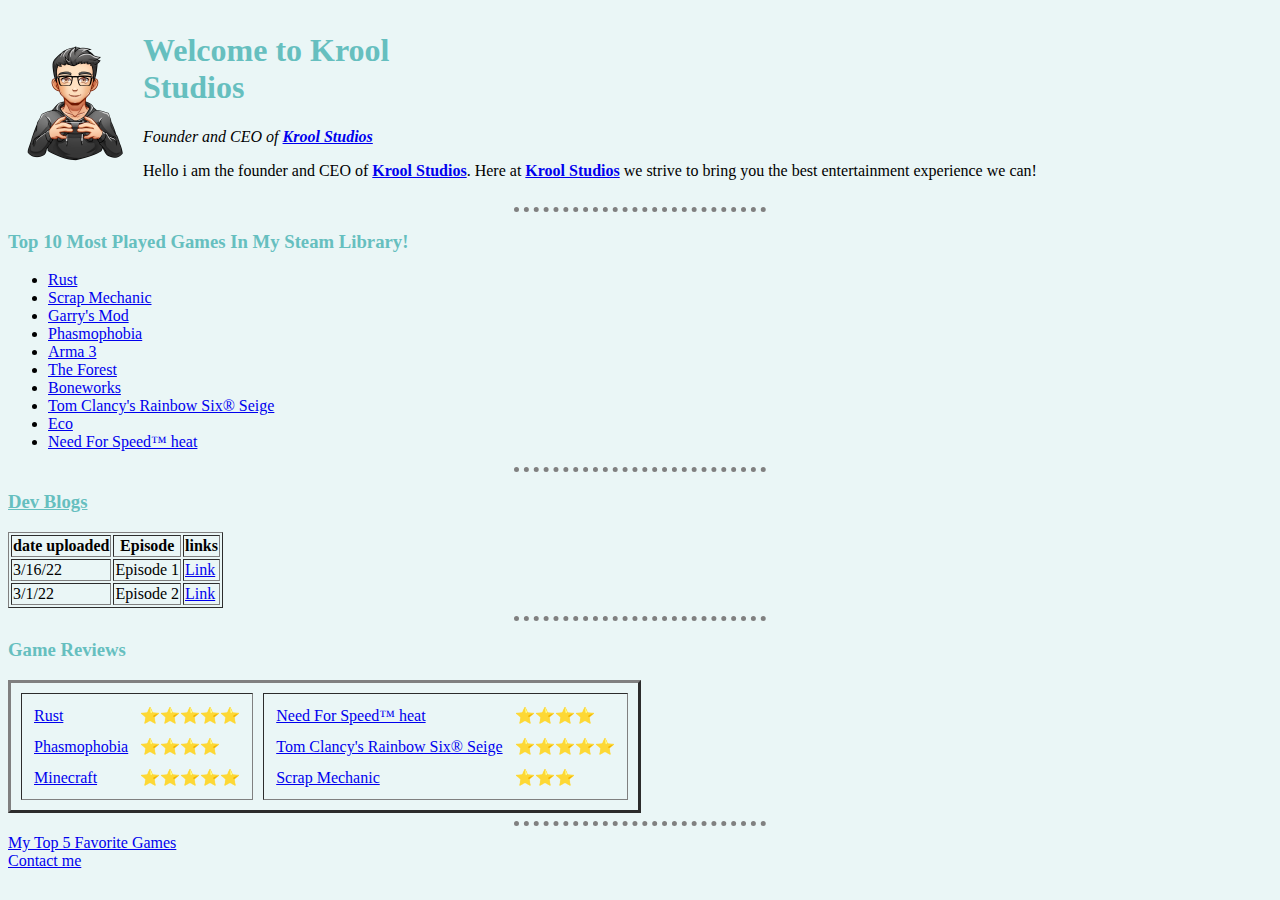
<file: index.html>
<!DOCTYPE html>
<html lang="en" dir="ltr">

<head>
  <meta charset="utf-8">
  <title>☑Krool Studios✅</title>
  <link rel="stylesheet" href="css/styles.css">


</head>

<body>
  <table>
    <td> <img src="Images/128x128.png" alt="my profile picture" /></td>
    <td>
      <h1>Welcome to Krool Studios</h1>
      <p>
        <em>Founder and CEO of <strong><a href="https://www.youtube.com/channel/UChOJ1dCEbWLpQVhCOucRXQw">Krool Studios</a></strong></em>
      </p>
      <p>
        Hello i am the founder and CEO of <strong><a href="https://www.youtube.com/channel/UChOJ1dCEbWLpQVhCOucRXQw">Krool Studios</a></strong>. Here at <strong><a href="https://www.youtube.com/channel/UChOJ1dCEbWLpQVhCOucRXQw">Krool
            Studios</a></strong>
        we strive to bring you the best entertainment experience we can!
      </p>
    </td>
  </table>


  <hr />

  <h3>Top 10 Most Played Games In My Steam Library!</h3>
  <ul>
    <li><a href="https://store.steampowered.com/app/252490/Rust/">Rust</a> </li>
    <li><a href="https://store.steampowered.com/app/387990/Scrap_Mechanic/">Scrap Mechanic</a> </li>
    <li><a href="https://store.steampowered.com/app/4000/Garrys_Mod/">Garry's Mod</a> </li>
    <li><a href="https://store.steampowered.com/app/739630/Phasmophobia/">Phasmophobia</a> </li>
    <li><a href="https://store.steampowered.com/app/107410/Arma_3/">Arma 3</a></li>
    <li><a href="https://store.steampowered.com/app/242760/The_Forest/">The Forest</a> </li>
    <li><a href="https://store.steampowered.com/app/823500/BONEWORKS/">Boneworks</a> </li>
    <li><a href="https://store.steampowered.com/app/359550/Tom_Clancys_Rainbow_Six_Siege/">Tom Clancy's Rainbow Six® Seige</a> </li>
    <li><a href="https://store.steampowered.com/app/382310/Eco/">Eco</a> </li>
    <li><a href="https://store.steampowered.com/app/1222680/Need_for_Speed_Heat/">Need For Speed™ heat</a> </li>

  </ul>
  <hr />
  <h3><u>Dev Blogs</u></h3>
  <table cellspacing"20" border=" 1px dotted">

    <thead>
      <tr>
        <th>date uploaded</th>
        <th>Episode</th>
        <th>links</th>
      </tr>
    </thead>
    <tr>
      <td>3/16/22</td>
      <td>Episode 1</td>
      <td>
        <a href="https://youtu.be/ax468NuMDBo">Link</a>
      </td>
    </tr>
    <tr>
      <td>3/1/22</td>
      <td>Episode 2</td>
      <td>
        <a href="https://youtu.be/dKyp6A9aEBI">Link</a>
      </td>

    </tr>
  </table>
  <hr />
  <h3>Game Reviews</h3>
  <table cellspacing="10" border=" 3px dotted">
    <tr>
      <td>
        <table cellspacing="10">
          <tr>
            <td>
              <a href="https://store.steampowered.com/app/252490/Rust/">Rust</a>
            </td>
            <td>⭐⭐⭐⭐⭐</td>
          </tr>
          <tr>

            <td>
              <a href="https://store.steampowered.com/app/739630/Phasmophobia/">Phasmophobia</a>
            </td>
            <td>⭐⭐⭐⭐</td>
          </tr>

          <tr>
            <td>
              <a href="https://www.minecraft.net/en-us">Minecraft</a>
            </td>
            <td>
              ⭐⭐⭐⭐⭐
            </td>
          </tr>


        </table>
      </td>
      <td>
        <table cellspacing="10">
          <tr>
            <td>
              <a href="https://store.steampowered.com/app/1222680/Need_for_Speed_Heat/">Need For Speed™ heat</a>
            </td>
            <td>⭐⭐⭐⭐</td>
          </tr>
          <tr>

            <td>
              <a href="https://store.steampowered.com/app/359550/Tom_Clancys_Rainbow_Six_Siege/">Tom Clancy's Rainbow Six® Seige</a>
            </td>
            <td>⭐⭐⭐⭐⭐</td>
          </tr>

          <tr>
            <td>
              <a href="https://store.steampowered.com/app/387990/Scrap_Mechanic/">Scrap Mechanic</a>
            </td>
            <td>
              ⭐⭐⭐
            </td>
          </tr>


        </table>
      </td>
    </tr>


  </table>










  <hr>
  <table>
    <thead>



    </thead>
  </table>
  <a href="Top5Games.html">My Top 5 Favorite Games</a>
  <br />

  <a href="Contact.html">Contact me</a>





</body>

</html>
</file>
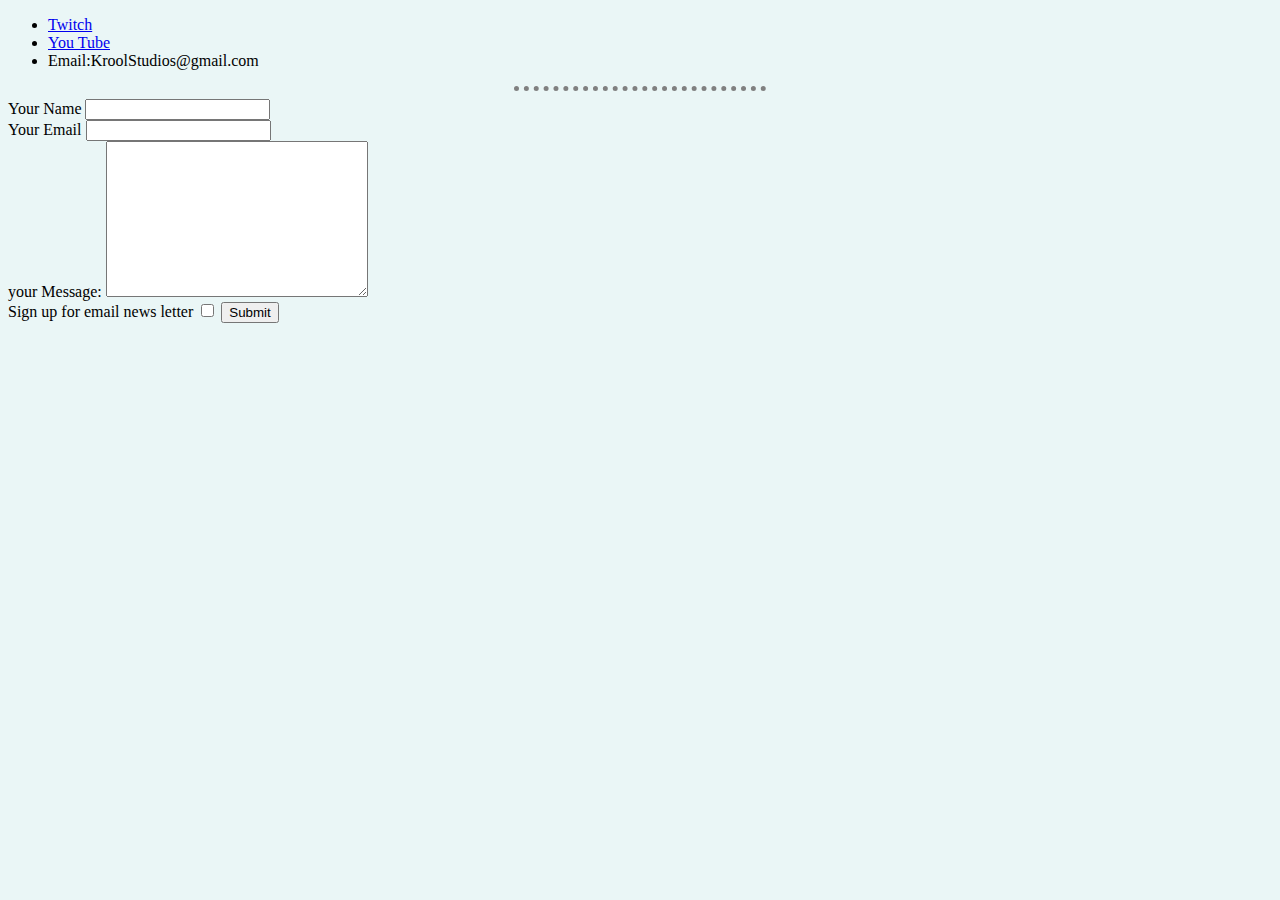
<file: Contact.html>
<!DOCTYPE html>
<html lang="en" dir="ltr">
  <head>
    <meta charset="utf-8">
    <title>Contacts</title>
    <link rel="stylesheet" href="css/styles.css">

  </head>
  <body>
    <ul>
      <li><a href="https://www.twitch.tv/xxkroolxx">Twitch</a></li>
      <li><a href="https://www.youtube.com/channel/UChOJ1dCEbWLpQVhCOucRXQw">You Tube</a></li>
      <li>Email:KroolStudios@gmail.com</li>
    </ul>
<hr>
    <form class="" action="mailto:KroolStudios@gmail.com" method="post">
      <label>Your Name</label>
      <input type="text" name="YourName" >
      <br>
      <label>Your Email</label>
      <input type="email" name="YourEmail" value=""><br>

      <label>your Message:</label>
      <textarea name="YourMessage" rows="10" cols="30"></textarea>
      <br>

      <label >Sign up for email news letter</label>
      <input type="checkbox" name="" value="">

      <input type="submit" name=""></form>
  </body>
</html>
</file>
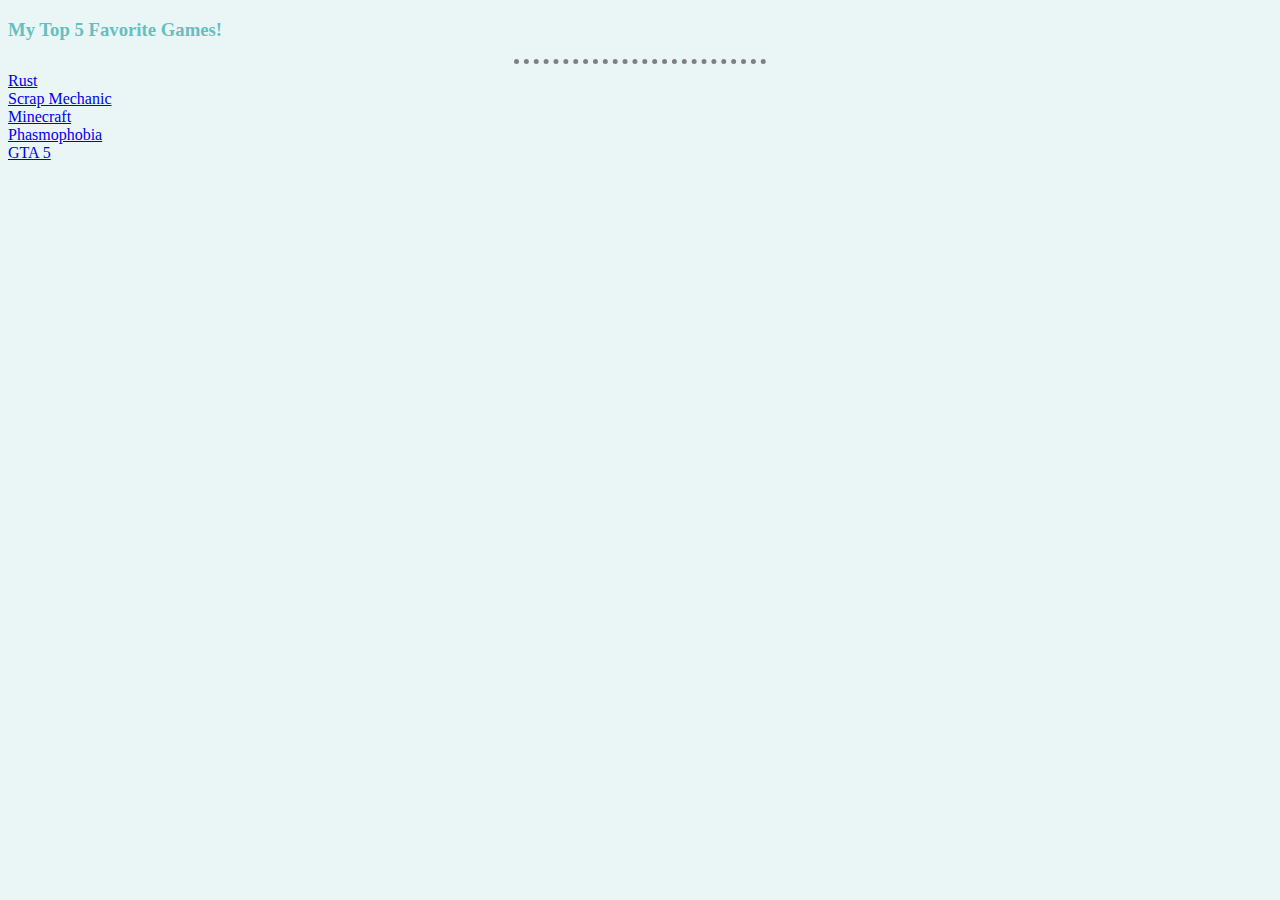
<file: Top5Games.html>
<!DOCTYPE html>
<html lang="en" dir="ltr">
  <head>
    <link rel="stylesheet" href="css/styles.css">

    <meta charset="utf-8">
    <title>Top5</title>
  </head>
  <body>

        <h3>My Top 5 Favorite Games!</h3>
        <hr />
          <li><a href="https://store.steampowered.com/app/252490/Rust/">Rust</a> </li>
          <li><a href="https://store.steampowered.com/app/387990/Scrap_Mechanic/">Scrap Mechanic</a>  </li>
          <li><a href="https://www.minecraft.net/en-us">Minecraft</a> </li>
          <li><a href="https://store.steampowered.com/app/739630/Phasmophobia/">Phasmophobia</a>  </li>
          <li><a href="https://www.rockstargames.com/gta-v">GTA 5</a> </li>
  </body>
</html>
</file>
<file: css/styles.css>
body {
  background-color: #EAF6F6;
}
hr{
  border-style: none;
  border-top-style: dotted;
  border-color: grey;
  border-width: 5px;
  width: 20%
}
h3{color: #66BFBF;
  width: 40%;


}
h1{color: #66BFBF ;
width: 30%;
}
</file>
